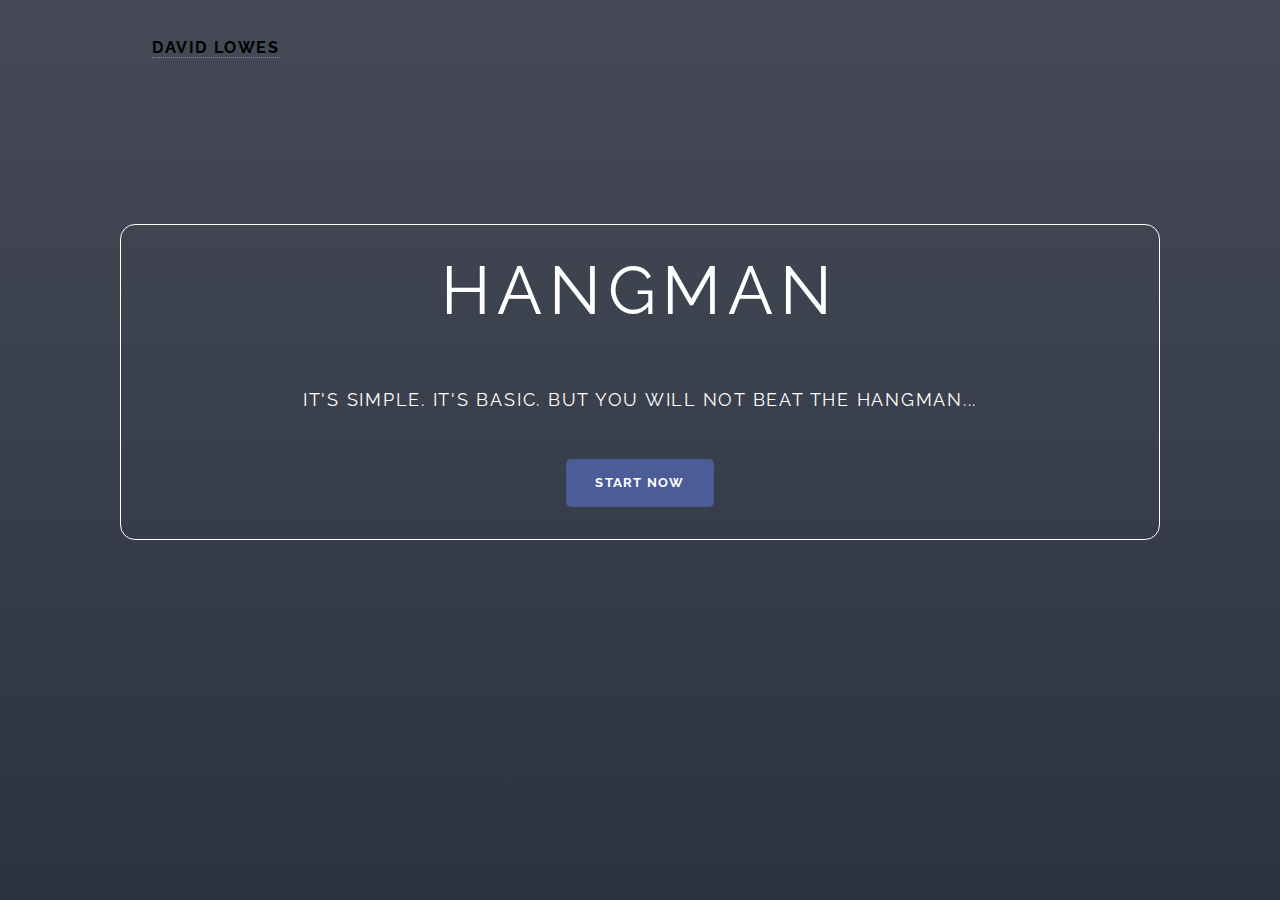
<file: index.html>
<!DOCTYPE html>
<html>
	<head>
		<title>Hangman by David Lowes</title>
		<meta charset="utf-8" />
		<meta name="viewport" content="width=device-width, initial-scale=1" />
    <link rel="stylesheet" type="text/css" href="styles.css" />
    <link href="https://afeld.github.io/emoji-css/emoji.css" rel="stylesheet">
    <script type="text/javascript" src="script.js"></script>
    <script>window.onload = draw;</script>
</head>

<body>

<!-- Header -->
    <header>
      <div id="name">
      <h1><a href="http://www.djlowes.com">David Lowes</a></h1>
    </div>
    </header>

<!-- Homepage -->
    <div id="homePage">
      <h2>HANGMAN</h2>
      <h3>It's simple. It's basic. But you will not beat the hangman...</h3>
        <br/>
        <br/>
      <div class="button special" onclick="startG()">Start Now</div>
    </div>

<!-- Category Page (page2) -->
    <div id="categoryPage">
        <h4>Choose a category:</h4>
            <div id="category">
                <div id="category1">
                    <div id="bookTitles" onclick="bookTitles()">Book Titles</div>
                    <div id="movies" onclick="movies()">Movie Sayings</div>

                </div>
                <div id="category2">
                    <div id="songs" onclick="hitSong()">Hit Songs</div>
                    <div id="famousQuote" onclick="famousQuote()">Famous Quotes</div>
                </div>
            </div>
    </div>

<!-- Play Page (page3) -->
    <div id="playPage">
        <p id="categoryName"></p><br /><br />
        <div id="wordWrap">
            <div id="underline1">
                <div id="letter1"></div>
            </div>
            <div id="underline2">
                <div id="letter2"></div>
            </div>
            <div id="underline3">
                <div id="letter3"></div>
            </div>
            <div id="underline4">
                <div id="letter4"></div>
            </div>
            <div id="underline5">
                <div id="letter5"></div>
            </div>
            <div id="underline6">
                <div id="letter6"></div>
            </div>
            <div id="underline7">
                <div id="letter7"></div>
            </div>
            <div id="underline8">
                <div id="letter8"></div>
            </div>
            <div id="underline9">
                <div id="letter9"></div>
            </div>
            <div id="underline10">
                <div id="letter10"></div>
            </div>
            <div id="underline11">
                <div id="letter11"></div>
            </div>
            <div id="underline12">
                <div id="letter12"></div>
            </div>
            <div id="underline13">
                <div id="letter13"></div>
            </div>
            <div id="underline14">
                <div id="letter14"></div>
            </div>
            <div id="underline15">
                <div id="letter15"></div>
            </div>
            <div id="underline16">
                <div id="letter16"></div>
            </div>
            <div id="underline17">
                <div id="letter17"></div>
            </div>
            <div id="underline18">
                <div id="letter18"></div>
            </div>
            <div id="underline19">
                <div id="letter19"></div>
            </div>
            <div id="underline20">
                <div id="letter20"></div>
            </div>
            <div id="underline21">
                <div id="letter21"></div>
            </div>
            <div id="underline22">
                <div id="letter22"></div>
            </div>
            <div id="underline23">
                <div id="letter23"></div>
            </div>
            <div id="underline24">
                <div id="letter24"></div>
            </div>
            <div id="underline25">
                <div id="letter25"></div>
            </div>
            <div id="underline26">
                <div id="letter26"></div>
            </div>
            <div id="underline27">
                <div id="letter27"></div>
            </div>
            <div id="underline28">
                <div id="letter28"></div>
            </div>
            <div id="underline29">
                <div id="letter29"></div>
            </div>
            <div id="underline30">
                <div id="letter30"></div>
            </div>
            <div id="underline31">
                <div id="letter31"></div>
            </div>
            <div id="underline32">
                <div id="letter32"></div>
            </div>
            <div id="underline33">
                <div id="letter33"></div>
            </div>
            <div id="underline34">
                <div id="letter34"></div>
            </div>
            <div id="underline35">
                <div id="letter35"></div>
            </div>
            <div id="underline36">
                <div id="letter36"></div>
            </div>
            <div id="underline37">
                <div id="letter37"></div>
            </div>
            <div id="underline38">
                <div id="letter38"></div>
            </div>
            <div id="underline39">
                <div id="letter39"></div>
            </div>
            <div id="underline40">
                <div id="letter40"></div>
            </div>
            <div id="underline41">
                <div id="letter41"></div>
            </div>
            <div id="underline42">
                <div id="letter42"></div>
            </div>
            <div id="underline43">
                <div id="letter43"></div>
            </div>
            <div id="underline44">
                <div id="letter44"></div>
            </div>
            <div id="underline45">
                <div id="letter45"></div>
            </div>
            <div id="underline46">
                <div id="letter46"></div>
            </div>
            <div id="underline47">
                <div id="letter47"></div>
            </div>
            <div id="underline48">
                <div id="letter48"></div>
            </div>
            <div id="underline49">
                <div id="letter49"></div>
            </div>
            <div id="underline50">
                <div id="letter50"></div>
            </div>
            <div id="underline51">
                <div id="letter51"></div>
            </div>
            <div id="underline52">
                <div id="letter52"></div>
            </div>
            <div id="underline53">
                <div id="letter53"></div>
            </div>
            <div id="underline54">
                <div id="letter54"></div>
            </div>
            <div id="underline55">
                <div id="letter55"></div>
            </div>
            <div id="underline56">
                <div id="letter56"></div>
            </div>
            <div id="underline57">
                <div id="letter57"></div>
            </div>
            <div id="underline58">
                <div id="letter58"></div>
            </div>
            <div id="underline59">
                <div id="letter59"></div>
            </div>
            <div id="underline60">
                <div id="letter60"></div>
            </div>
            <div id="underline61">
                <div id="letter61"></div>
            </div>
            <div id="underline62">
                <div id="letter62"></div>
            </div>
            <div id="underline63">
                <div id="letter63"></div>
            </div>
            <div id="underline64">
                <div id="letter64"></div>
            </div>
            <div id="underline65">
                <div id="letter65"></div>
            </div>
            <div id="underline66">
                <div id="letter66"></div>
            </div>
            <div id="underline67">
                <div id="letter67"></div>
            </div>
            <div id="underline68">
                <div id="letter68"></div>
            </div>
            <div id="underline69">
                <div id="letter69"></div>
            </div>
            <div id="underline70">
                <div id="letter70"></div>
            </div>
            <div id="underline71">
                <div id="letter71"></div>
            </div>
            <div id="underline72">
                <div id="letter72"></div>
            </div>
            <div id="underline73">
                <div id="letter73"></div>
            </div>
            <div id="underline74">
                <div id="letter74"></div>
            </div>
            <div id="underline75">
                <div id="letter75"></div>
            </div>
            <div id="underline76">
                <div id="letter76"></div>
            </div>
            <div id="underline77">
                <div id="letter77"></div>
            </div>
            <div id="underline78">
                <div id="letter78"></div>
            </div>
            <div id="underline79">
                <div id="letter79"></div>
            </div>
            <div id="underline80">
                <div id="letter80"></div>
            </div>
            <div id="underline81">
                <div id="letter81"></div>
            </div>
            <div id="underline82">
                <div id="letter82"></div>
            </div>
            <div id="underline83">
                <div id="letter83"></div>
            </div>
            <div id="underline84">
                <div id="letter84"></div>
            </div>
            <div id="underline85">
                <div id="letter85"></div>
            </div>
            <div id="underline86">
                <div id="letter86"></div>
            </div>
            <div id="underline87">
                <div id="letter87"></div>
            </div>
            <div id="underline88">
                <div id="letter88"></div>
            </div>
            <div id="underline89">
                <div id="letter89"></div>
            </div>
            <div id="underline90">
                <div id="letter90"></div>
            </div>
            <div id="underline91">
                <div id="letter91"></div>
            </div>
            <div id="underline92">
                <div id="letter92"></div>
            </div>
            <div id="underline93">
                <div id="letter93"></div>
            </div>
            <div id="underline94">
                <div id="letter94"></div>
            </div>
            <div id="underline95">
                <div id="letter95"></div>
            </div>
            <div id="underline96">
                <div id="letter96"></div>
            </div>
            <div id="underline97">
                <div id="letter97"></div>
            </div>
            <div id="underline98">
                <div id="letter98"></div>
            </div>
            <div id="underline99">
                <div id="letter99"></div>
            </div>
            <div id="underline100">
                <div id="letter100"></div>
            </div>
        </div>
        <canvas id="hangman" width="300px" height="300px"></canvas>
				<br />
				<div class ="guesses">Your incorrect guesses so far:  <span id="guessesIncorrect"></span></div>
				<div id="results"></div>
				  <div id="letterBank">
                <div id="a">A</div>
								<div id="b">B</div>
								<div id="c">C</div>
								<div id="d">D</div>
								<div id="e">E</div>
								<div id="f">F</div>
								<div id="g">G</div>
								<div id="h">H</div>
								<div id="i">I</div>
								<div id="j">J</div>
								<div id="k">K</div>
								<div id="l">L</div>
								<div id="m">M</div>
								<div id="n">N</div>
								<div id="o">O</div>
								<div id="p">P</div>
								<div id="q">Q</div>
								<div id="r">R</div>
								<div id="s">S</div>
								<div id="t">T</div>
								<div id="u">U</div>
								<div id="v">V</div>
								<div id="w">W</div>
								<div id="x">X</div>
								<div id="y">Y</div>
								<div id="z">Z</div>
        </div>
        <div id="home" onClick="window.location.reload()">Play Again</div>

    </div>

</body>
</html>
</file>
<file: styles.css>
@import url("https://fonts.googleapis.com/css?family=Raleway:200,700|Source+Sans+Pro:300,600,300italic,600italic");
@import url('https://fonts.googleapis.com/css?family=Indie+Flower');
@import url('https://fonts.googleapis.com/css?family=The+Girl+Next+Door');

/*
	Solid State by HTML5 UP
	html5up.net | @ajlkn
	Free for personal and commercial use under the CCA 3.0 license (html5up.net/license)
*/

/* Reset */

	html, body, div, span, applet, object, iframe, h1, h2, h3, h4, h5, h6, p, blockquote, pre, a, abbr, acronym, address, big, cite, code, del, dfn, em, img, ins, kbd, q, s, samp, small, strike, strong, sub, sup, tt, var, b, u, i, center, dl, dt, dd, ol, ul, li, fieldset, form, label, legend, table, caption, tbody, tfoot, thead, tr, th, td, article, aside, canvas, details, embed, figure, figcaption, footer, header, hgroup, menu, nav, output, ruby, section, summary, time, mark, audio, video {
		margin: 0;
		padding: 0;
		border: 0;
		font-size: 100%;
		font: inherit;
		vertical-align: baseline;
	}

	article, aside, details, figcaption, figure, footer, header, hgroup, menu, nav, section {
		display: block;
	}

	body {
		line-height: 1;
	}

	ol, ul {
		list-style: none;
	}

	blockquote, q {
		quotes: none;
	}

	blockquote:before, blockquote:after, q:before, q:after {
		content: '';
		content: none;
	}

	table {
		border-collapse: collapse;
		border-spacing: 0;
	}

	body {
		-webkit-text-size-adjust: none;
	}

/* Box Model */

	*, *:before, *:after {
		-moz-box-sizing: border-box;
		-webkit-box-sizing: border-box;
		box-sizing: border-box;
	}

/* Grid */

	.row {
		border-bottom: solid 1px transparent;
		-moz-box-sizing: border-box;
		-webkit-box-sizing: border-box;
		box-sizing: border-box;
	}

	.row > * {
		float: left;
		-moz-box-sizing: border-box;
		-webkit-box-sizing: border-box;
		box-sizing: border-box;
	}

	.row:after, .row:before {
		content: '';
		display: block;
		clear: both;
		height: 0;
	}

	.row.uniform > * > :first-child {
		margin-top: 0;
	}

	.row.uniform > * > :last-child {
		margin-bottom: 0;
	}

	.row.\30 \25 > * {
		padding: 0 0 0 0em;
	}

	.row.\30 \25 {
		margin: 0 0 -1px 0em;
	}

	.row.uniform.\30 \25 > * {
		padding: 0em 0 0 0em;
	}

	.row.uniform.\30 \25 {
		margin: 0em 0 -1px 0em;
	}

	.row > * {
		padding: 0 0 0 1.75em;
	}

	.row {
		margin: 0 0 -1px -1.75em;
	}

	.row.uniform > * {
		padding: 1.75em 0 0 1.75em;
	}

	.row.uniform {
		margin: -1.75em 0 -1px -1.75em;
	}

	.row.\32 00\25 > * {
		padding: 0 0 0 3.5em;
	}

	.row.\32 00\25 {
		margin: 0 0 -1px -3.5em;
	}

	.row.uniform.\32 00\25 > * {
		padding: 3.5em 0 0 3.5em;
	}

	.row.uniform.\32 00\25 {
		margin: -3.5em 0 -1px -3.5em;
	}

	.row.\31 50\25 > * {
		padding: 0 0 0 2.625em;
	}

	.row.\31 50\25 {
		margin: 0 0 -1px -2.625em;
	}

	.row.uniform.\31 50\25 > * {
		padding: 2.625em 0 0 2.625em;
	}

	.row.uniform.\31 50\25 {
		margin: -2.625em 0 -1px -2.625em;
	}

	.row.\35 0\25 > * {
		padding: 0 0 0 0.875em;
	}

	.row.\35 0\25 {
		margin: 0 0 -1px -0.875em;
	}

	.row.uniform.\35 0\25 > * {
		padding: 0.875em 0 0 0.875em;
	}

	.row.uniform.\35 0\25 {
		margin: -0.875em 0 -1px -0.875em;
	}

	.row.\32 5\25 > * {
		padding: 0 0 0 0.4375em;
	}

	.row.\32 5\25 {
		margin: 0 0 -1px -0.4375em;
	}

	.row.uniform.\32 5\25 > * {
		padding: 0.4375em 0 0 0.4375em;
	}

	.row.uniform.\32 5\25 {
		margin: -0.4375em 0 -1px -0.4375em;
	}

	.\31 2u, .\31 2u\24 {
		width: 100%;
		clear: none;
		margin-left: 0;
	}

	.\31 1u, .\31 1u\24 {
		width: 91.6666666667%;
		clear: none;
		margin-left: 0;
	}

	.\31 0u, .\31 0u\24 {
		width: 83.3333333333%;
		clear: none;
		margin-left: 0;
	}

	.\39 u, .\39 u\24 {
		width: 75%;
		clear: none;
		margin-left: 0;
	}

	.\38 u, .\38 u\24 {
		width: 66.6666666667%;
		clear: none;
		margin-left: 0;
	}

	.\37 u, .\37 u\24 {
		width: 58.3333333333%;
		clear: none;
		margin-left: 0;
	}

	.\36 u, .\36 u\24 {
		width: 50%;
		clear: none;
		margin-left: 0;
	}

	.\35 u, .\35 u\24 {
		width: 41.6666666667%;
		clear: none;
		margin-left: 0;
	}

	.\34 u, .\34 u\24 {
		width: 33.3333333333%;
		clear: none;
		margin-left: 0;
	}

	.\33 u, .\33 u\24 {
		width: 25%;
		clear: none;
		margin-left: 0;
	}

	.\32 u, .\32 u\24 {
		width: 16.6666666667%;
		clear: none;
		margin-left: 0;
	}

	.\31 u, .\31 u\24 {
		width: 8.3333333333%;
		clear: none;
		margin-left: 0;
	}

	.\31 2u\24 + *,
	.\31 1u\24 + *,
	.\31 0u\24 + *,
	.\39 u\24 + *,
	.\38 u\24 + *,
	.\37 u\24 + *,
	.\36 u\24 + *,
	.\35 u\24 + *,
	.\34 u\24 + *,
	.\33 u\24 + *,
	.\32 u\24 + *,
	.\31 u\24 + * {
		clear: left;
	}

	.\-11u {
		margin-left: 91.66667%;
	}

	.\-10u {
		margin-left: 83.33333%;
	}

	.\-9u {
		margin-left: 75%;
	}

	.\-8u {
		margin-left: 66.66667%;
	}

	.\-7u {
		margin-left: 58.33333%;
	}

	.\-6u {
		margin-left: 50%;
	}

	.\-5u {
		margin-left: 41.66667%;
	}

	.\-4u {
		margin-left: 33.33333%;
	}

	.\-3u {
		margin-left: 25%;
	}

	.\-2u {
		margin-left: 16.66667%;
	}

	.\-1u {
		margin-left: 8.33333%;
	}

	@media screen and (max-width: 1680px) {

		.row > * {
			padding: 0 0 0 1.75em;
		}

		.row {
			margin: 0 0 -1px -1.75em;
		}

		.row.uniform > * {
			padding: 1.75em 0 0 1.75em;
		}

		.row.uniform {
			margin: -1.75em 0 -1px -1.75em;
		}

		.row.\32 00\25 > * {
			padding: 0 0 0 3.5em;
		}

		.row.\32 00\25 {
			margin: 0 0 -1px -3.5em;
		}

		.row.uniform.\32 00\25 > * {
			padding: 3.5em 0 0 3.5em;
		}

		.row.uniform.\32 00\25 {
			margin: -3.5em 0 -1px -3.5em;
		}

		.row.\31 50\25 > * {
			padding: 0 0 0 2.625em;
		}

		.row.\31 50\25 {
			margin: 0 0 -1px -2.625em;
		}

		.row.uniform.\31 50\25 > * {
			padding: 2.625em 0 0 2.625em;
		}

		.row.uniform.\31 50\25 {
			margin: -2.625em 0 -1px -2.625em;
		}

		.row.\35 0\25 > * {
			padding: 0 0 0 0.875em;
		}

		.row.\35 0\25 {
			margin: 0 0 -1px -0.875em;
		}

		.row.uniform.\35 0\25 > * {
			padding: 0.875em 0 0 0.875em;
		}

		.row.uniform.\35 0\25 {
			margin: -0.875em 0 -1px -0.875em;
		}

		.row.\32 5\25 > * {
			padding: 0 0 0 0.4375em;
		}

		.row.\32 5\25 {
			margin: 0 0 -1px -0.4375em;
		}

		.row.uniform.\32 5\25 > * {
			padding: 0.4375em 0 0 0.4375em;
		}

		.row.uniform.\32 5\25 {
			margin: -0.4375em 0 -1px -0.4375em;
		}

		.\31 2u\28xlarge\29, .\31 2u\24\28xlarge\29 {
			width: 100%;
			clear: none;
			margin-left: 0;
		}

		.\31 1u\28xlarge\29, .\31 1u\24\28xlarge\29 {
			width: 91.6666666667%;
			clear: none;
			margin-left: 0;
		}

		.\31 0u\28xlarge\29, .\31 0u\24\28xlarge\29 {
			width: 83.3333333333%;
			clear: none;
			margin-left: 0;
		}

		.\39 u\28xlarge\29, .\39 u\24\28xlarge\29 {
			width: 75%;
			clear: none;
			margin-left: 0;
		}

		.\38 u\28xlarge\29, .\38 u\24\28xlarge\29 {
			width: 66.6666666667%;
			clear: none;
			margin-left: 0;
		}

		.\37 u\28xlarge\29, .\37 u\24\28xlarge\29 {
			width: 58.3333333333%;
			clear: none;
			margin-left: 0;
		}

		.\36 u\28xlarge\29, .\36 u\24\28xlarge\29 {
			width: 50%;
			clear: none;
			margin-left: 0;
		}

		.\35 u\28xlarge\29, .\35 u\24\28xlarge\29 {
			width: 41.6666666667%;
			clear: none;
			margin-left: 0;
		}

		.\34 u\28xlarge\29, .\34 u\24\28xlarge\29 {
			width: 33.3333333333%;
			clear: none;
			margin-left: 0;
		}

		.\33 u\28xlarge\29, .\33 u\24\28xlarge\29 {
			width: 25%;
			clear: none;
			margin-left: 0;
		}

		.\32 u\28xlarge\29, .\32 u\24\28xlarge\29 {
			width: 16.6666666667%;
			clear: none;
			margin-left: 0;
		}

		.\31 u\28xlarge\29, .\31 u\24\28xlarge\29 {
			width: 8.3333333333%;
			clear: none;
			margin-left: 0;
		}

		.\31 2u\24\28xlarge\29 + *,
		.\31 1u\24\28xlarge\29 + *,
		.\31 0u\24\28xlarge\29 + *,
		.\39 u\24\28xlarge\29 + *,
		.\38 u\24\28xlarge\29 + *,
		.\37 u\24\28xlarge\29 + *,
		.\36 u\24\28xlarge\29 + *,
		.\35 u\24\28xlarge\29 + *,
		.\34 u\24\28xlarge\29 + *,
		.\33 u\24\28xlarge\29 + *,
		.\32 u\24\28xlarge\29 + *,
		.\31 u\24\28xlarge\29 + * {
			clear: left;
		}

		.\-11u\28xlarge\29 {
			margin-left: 91.66667%;
		}

		.\-10u\28xlarge\29 {
			margin-left: 83.33333%;
		}

		.\-9u\28xlarge\29 {
			margin-left: 75%;
		}

		.\-8u\28xlarge\29 {
			margin-left: 66.66667%;
		}

		.\-7u\28xlarge\29 {
			margin-left: 58.33333%;
		}

		.\-6u\28xlarge\29 {
			margin-left: 50%;
		}

		.\-5u\28xlarge\29 {
			margin-left: 41.66667%;
		}

		.\-4u\28xlarge\29 {
			margin-left: 33.33333%;
		}

		.\-3u\28xlarge\29 {
			margin-left: 25%;
		}

		.\-2u\28xlarge\29 {
			margin-left: 16.66667%;
		}

		.\-1u\28xlarge\29 {
			margin-left: 8.33333%;
		}

	}

	@media screen and (max-width: 1280px) {

		.row > * {
			padding: 0 0 0 1.75em;
		}

		.row {
			margin: 0 0 -1px -1.75em;
		}

		.row.uniform > * {
			padding: 1.75em 0 0 1.75em;
		}

		.row.uniform {
			margin: -1.75em 0 -1px -1.75em;
		}

		.row.\32 00\25 > * {
			padding: 0 0 0 3.5em;
		}

		.row.\32 00\25 {
			margin: 0 0 -1px -3.5em;
		}

		.row.uniform.\32 00\25 > * {
			padding: 3.5em 0 0 3.5em;
		}

		.row.uniform.\32 00\25 {
			margin: -3.5em 0 -1px -3.5em;
		}

		.row.\31 50\25 > * {
			padding: 0 0 0 2.625em;
		}

		.row.\31 50\25 {
			margin: 0 0 -1px -2.625em;
		}

		.row.uniform.\31 50\25 > * {
			padding: 2.625em 0 0 2.625em;
		}

		.row.uniform.\31 50\25 {
			margin: -2.625em 0 -1px -2.625em;
		}

		.row.\35 0\25 > * {
			padding: 0 0 0 0.875em;
		}

		.row.\35 0\25 {
			margin: 0 0 -1px -0.875em;
		}

		.row.uniform.\35 0\25 > * {
			padding: 0.875em 0 0 0.875em;
		}

		.row.uniform.\35 0\25 {
			margin: -0.875em 0 -1px -0.875em;
		}

		.row.\32 5\25 > * {
			padding: 0 0 0 0.4375em;
		}

		.row.\32 5\25 {
			margin: 0 0 -1px -0.4375em;
		}

		.row.uniform.\32 5\25 > * {
			padding: 0.4375em 0 0 0.4375em;
		}

		.row.uniform.\32 5\25 {
			margin: -0.4375em 0 -1px -0.4375em;
		}

		.\31 2u\28large\29, .\31 2u\24\28large\29 {
			width: 100%;
			clear: none;
			margin-left: 0;
		}

		.\31 1u\28large\29, .\31 1u\24\28large\29 {
			width: 91.6666666667%;
			clear: none;
			margin-left: 0;
		}

		.\31 0u\28large\29, .\31 0u\24\28large\29 {
			width: 83.3333333333%;
			clear: none;
			margin-left: 0;
		}

		.\39 u\28large\29, .\39 u\24\28large\29 {
			width: 75%;
			clear: none;
			margin-left: 0;
		}

		.\38 u\28large\29, .\38 u\24\28large\29 {
			width: 66.6666666667%;
			clear: none;
			margin-left: 0;
		}

		.\37 u\28large\29, .\37 u\24\28large\29 {
			width: 58.3333333333%;
			clear: none;
			margin-left: 0;
		}

		.\36 u\28large\29, .\36 u\24\28large\29 {
			width: 50%;
			clear: none;
			margin-left: 0;
		}

		.\35 u\28large\29, .\35 u\24\28large\29 {
			width: 41.6666666667%;
			clear: none;
			margin-left: 0;
		}

		.\34 u\28large\29, .\34 u\24\28large\29 {
			width: 33.3333333333%;
			clear: none;
			margin-left: 0;
		}

		.\33 u\28large\29, .\33 u\24\28large\29 {
			width: 25%;
			clear: none;
			margin-left: 0;
		}

		.\32 u\28large\29, .\32 u\24\28large\29 {
			width: 16.6666666667%;
			clear: none;
			margin-left: 0;
		}

		.\31 u\28large\29, .\31 u\24\28large\29 {
			width: 8.3333333333%;
			clear: none;
			margin-left: 0;
		}

		.\31 2u\24\28large\29 + *,
		.\31 1u\24\28large\29 + *,
		.\31 0u\24\28large\29 + *,
		.\39 u\24\28large\29 + *,
		.\38 u\24\28large\29 + *,
		.\37 u\24\28large\29 + *,
		.\36 u\24\28large\29 + *,
		.\35 u\24\28large\29 + *,
		.\34 u\24\28large\29 + *,
		.\33 u\24\28large\29 + *,
		.\32 u\24\28large\29 + *,
		.\31 u\24\28large\29 + * {
			clear: left;
		}

		.\-11u\28large\29 {
			margin-left: 91.66667%;
		}

		.\-10u\28large\29 {
			margin-left: 83.33333%;
		}

		.\-9u\28large\29 {
			margin-left: 75%;
		}

		.\-8u\28large\29 {
			margin-left: 66.66667%;
		}

		.\-7u\28large\29 {
			margin-left: 58.33333%;
		}

		.\-6u\28large\29 {
			margin-left: 50%;
		}

		.\-5u\28large\29 {
			margin-left: 41.66667%;
		}

		.\-4u\28large\29 {
			margin-left: 33.33333%;
		}

		.\-3u\28large\29 {
			margin-left: 25%;
		}

		.\-2u\28large\29 {
			margin-left: 16.66667%;
		}

		.\-1u\28large\29 {
			margin-left: 8.33333%;
		}

	}

	@media screen and (max-width: 980px) {

		.row > * {
			padding: 0 0 0 1.75em;
		}

		.row {
			margin: 0 0 -1px -1.75em;
		}

		.row.uniform > * {
			padding: 1.75em 0 0 1.75em;
		}

		.row.uniform {
			margin: -1.75em 0 -1px -1.75em;
		}

		.row.\32 00\25 > * {
			padding: 0 0 0 3.5em;
		}

		.row.\32 00\25 {
			margin: 0 0 -1px -3.5em;
		}

		.row.uniform.\32 00\25 > * {
			padding: 3.5em 0 0 3.5em;
		}

		.row.uniform.\32 00\25 {
			margin: -3.5em 0 -1px -3.5em;
		}

		.row.\31 50\25 > * {
			padding: 0 0 0 2.625em;
		}

		.row.\31 50\25 {
			margin: 0 0 -1px -2.625em;
		}

		.row.uniform.\31 50\25 > * {
			padding: 2.625em 0 0 2.625em;
		}

		.row.uniform.\31 50\25 {
			margin: -2.625em 0 -1px -2.625em;
		}

		.row.\35 0\25 > * {
			padding: 0 0 0 0.875em;
		}

		.row.\35 0\25 {
			margin: 0 0 -1px -0.875em;
		}

		.row.uniform.\35 0\25 > * {
			padding: 0.875em 0 0 0.875em;
		}

		.row.uniform.\35 0\25 {
			margin: -0.875em 0 -1px -0.875em;
		}

		.row.\32 5\25 > * {
			padding: 0 0 0 0.4375em;
		}

		.row.\32 5\25 {
			margin: 0 0 -1px -0.4375em;
		}

		.row.uniform.\32 5\25 > * {
			padding: 0.4375em 0 0 0.4375em;
		}

		.row.uniform.\32 5\25 {
			margin: -0.4375em 0 -1px -0.4375em;
		}

		.\31 2u\28medium\29, .\31 2u\24\28medium\29 {
			width: 100%;
			clear: none;
			margin-left: 0;
		}

		.\31 1u\28medium\29, .\31 1u\24\28medium\29 {
			width: 91.6666666667%;
			clear: none;
			margin-left: 0;
		}

		.\31 0u\28medium\29, .\31 0u\24\28medium\29 {
			width: 83.3333333333%;
			clear: none;
			margin-left: 0;
		}

		.\39 u\28medium\29, .\39 u\24\28medium\29 {
			width: 75%;
			clear: none;
			margin-left: 0;
		}

		.\38 u\28medium\29, .\38 u\24\28medium\29 {
			width: 66.6666666667%;
			clear: none;
			margin-left: 0;
		}

		.\37 u\28medium\29, .\37 u\24\28medium\29 {
			width: 58.3333333333%;
			clear: none;
			margin-left: 0;
		}

		.\36 u\28medium\29, .\36 u\24\28medium\29 {
			width: 50%;
			clear: none;
			margin-left: 0;
		}

		.\35 u\28medium\29, .\35 u\24\28medium\29 {
			width: 41.6666666667%;
			clear: none;
			margin-left: 0;
		}

		.\34 u\28medium\29, .\34 u\24\28medium\29 {
			width: 33.3333333333%;
			clear: none;
			margin-left: 0;
		}

		.\33 u\28medium\29, .\33 u\24\28medium\29 {
			width: 25%;
			clear: none;
			margin-left: 0;
		}

		.\32 u\28medium\29, .\32 u\24\28medium\29 {
			width: 16.6666666667%;
			clear: none;
			margin-left: 0;
		}

		.\31 u\28medium\29, .\31 u\24\28medium\29 {
			width: 8.3333333333%;
			clear: none;
			margin-left: 0;
		}

		.\31 2u\24\28medium\29 + *,
		.\31 1u\24\28medium\29 + *,
		.\31 0u\24\28medium\29 + *,
		.\39 u\24\28medium\29 + *,
		.\38 u\24\28medium\29 + *,
		.\37 u\24\28medium\29 + *,
		.\36 u\24\28medium\29 + *,
		.\35 u\24\28medium\29 + *,
		.\34 u\24\28medium\29 + *,
		.\33 u\24\28medium\29 + *,
		.\32 u\24\28medium\29 + *,
		.\31 u\24\28medium\29 + * {
			clear: left;
		}

		.\-11u\28medium\29 {
			margin-left: 91.66667%;
		}

		.\-10u\28medium\29 {
			margin-left: 83.33333%;
		}

		.\-9u\28medium\29 {
			margin-left: 75%;
		}

		.\-8u\28medium\29 {
			margin-left: 66.66667%;
		}

		.\-7u\28medium\29 {
			margin-left: 58.33333%;
		}

		.\-6u\28medium\29 {
			margin-left: 50%;
		}

		.\-5u\28medium\29 {
			margin-left: 41.66667%;
		}

		.\-4u\28medium\29 {
			margin-left: 33.33333%;
		}

		.\-3u\28medium\29 {
			margin-left: 25%;
		}

		.\-2u\28medium\29 {
			margin-left: 16.66667%;
		}

		.\-1u\28medium\29 {
			margin-left: 8.33333%;
		}

	}

	@media screen and (max-width: 736px) {

		.row > * {
			padding: 0 0 0 1.25em;
		}

		.row {
			margin: 0 0 -1px -1.25em;
		}

		.row.uniform > * {
			padding: 1.25em 0 0 1.25em;
		}

		.row.uniform {
			margin: -1.25em 0 -1px -1.25em;
		}

		.row.\32 00\25 > * {
			padding: 0 0 0 2.5em;
		}

		.row.\32 00\25 {
			margin: 0 0 -1px -2.5em;
		}

		.row.uniform.\32 00\25 > * {
			padding: 2.5em 0 0 2.5em;
		}

		.row.uniform.\32 00\25 {
			margin: -2.5em 0 -1px -2.5em;
		}

		.row.\31 50\25 > * {
			padding: 0 0 0 1.875em;
		}

		.row.\31 50\25 {
			margin: 0 0 -1px -1.875em;
		}

		.row.uniform.\31 50\25 > * {
			padding: 1.875em 0 0 1.875em;
		}

		.row.uniform.\31 50\25 {
			margin: -1.875em 0 -1px -1.875em;
		}

		.row.\35 0\25 > * {
			padding: 0 0 0 0.625em;
		}

		.row.\35 0\25 {
			margin: 0 0 -1px -0.625em;
		}

		.row.uniform.\35 0\25 > * {
			padding: 0.625em 0 0 0.625em;
		}

		.row.uniform.\35 0\25 {
			margin: -0.625em 0 -1px -0.625em;
		}

		.row.\32 5\25 > * {
			padding: 0 0 0 0.3125em;
		}

		.row.\32 5\25 {
			margin: 0 0 -1px -0.3125em;
		}

		.row.uniform.\32 5\25 > * {
			padding: 0.3125em 0 0 0.3125em;
		}

		.row.uniform.\32 5\25 {
			margin: -0.3125em 0 -1px -0.3125em;
		}

		.\31 2u\28small\29, .\31 2u\24\28small\29 {
			width: 100%;
			clear: none;
			margin-left: 0;
		}

		.\31 1u\28small\29, .\31 1u\24\28small\29 {
			width: 91.6666666667%;
			clear: none;
			margin-left: 0;
		}

		.\31 0u\28small\29, .\31 0u\24\28small\29 {
			width: 83.3333333333%;
			clear: none;
			margin-left: 0;
		}

		.\39 u\28small\29, .\39 u\24\28small\29 {
			width: 75%;
			clear: none;
			margin-left: 0;
		}

		.\38 u\28small\29, .\38 u\24\28small\29 {
			width: 66.6666666667%;
			clear: none;
			margin-left: 0;
		}

		.\37 u\28small\29, .\37 u\24\28small\29 {
			width: 58.3333333333%;
			clear: none;
			margin-left: 0;
		}

		.\36 u\28small\29, .\36 u\24\28small\29 {
			width: 50%;
			clear: none;
			margin-left: 0;
		}

		.\35 u\28small\29, .\35 u\24\28small\29 {
			width: 41.6666666667%;
			clear: none;
			margin-left: 0;
		}

		.\34 u\28small\29, .\34 u\24\28small\29 {
			width: 33.3333333333%;
			clear: none;
			margin-left: 0;
		}

		.\33 u\28small\29, .\33 u\24\28small\29 {
			width: 25%;
			clear: none;
			margin-left: 0;
		}

		.\32 u\28small\29, .\32 u\24\28small\29 {
			width: 16.6666666667%;
			clear: none;
			margin-left: 0;
		}

		.\31 u\28small\29, .\31 u\24\28small\29 {
			width: 8.3333333333%;
			clear: none;
			margin-left: 0;
		}

		.\31 2u\24\28small\29 + *,
		.\31 1u\24\28small\29 + *,
		.\31 0u\24\28small\29 + *,
		.\39 u\24\28small\29 + *,
		.\38 u\24\28small\29 + *,
		.\37 u\24\28small\29 + *,
		.\36 u\24\28small\29 + *,
		.\35 u\24\28small\29 + *,
		.\34 u\24\28small\29 + *,
		.\33 u\24\28small\29 + *,
		.\32 u\24\28small\29 + *,
		.\31 u\24\28small\29 + * {
			clear: left;
		}

		.\-11u\28small\29 {
			margin-left: 91.66667%;
		}

		.\-10u\28small\29 {
			margin-left: 83.33333%;
		}

		.\-9u\28small\29 {
			margin-left: 75%;
		}

		.\-8u\28small\29 {
			margin-left: 66.66667%;
		}

		.\-7u\28small\29 {
			margin-left: 58.33333%;
		}

		.\-6u\28small\29 {
			margin-left: 50%;
		}

		.\-5u\28small\29 {
			margin-left: 41.66667%;
		}

		.\-4u\28small\29 {
			margin-left: 33.33333%;
		}

		.\-3u\28small\29 {
			margin-left: 25%;
		}

		.\-2u\28small\29 {
			margin-left: 16.66667%;
		}

		.\-1u\28small\29 {
			margin-left: 8.33333%;
		}

	}

	@media screen and (max-width: 640px) {

		.row > * {
			padding: 0 0 0 1.25em;
		}

		.row {
			margin: 0 0 -1px -1.25em;
		}

		.row.uniform > * {
			padding: 1.25em 0 0 1.25em;
		}

		.row.uniform {
			margin: -1.25em 0 -1px -1.25em;
		}

		.row.\32 00\25 > * {
			padding: 0 0 0 2.5em;
		}

		.row.\32 00\25 {
			margin: 0 0 -1px -2.5em;
		}

		.row.uniform.\32 00\25 > * {
			padding: 2.5em 0 0 2.5em;
		}

		.row.uniform.\32 00\25 {
			margin: -2.5em 0 -1px -2.5em;
		}

		.row.\31 50\25 > * {
			padding: 0 0 0 1.875em;
		}

		.row.\31 50\25 {
			margin: 0 0 -1px -1.875em;
		}

		.row.uniform.\31 50\25 > * {
			padding: 1.875em 0 0 1.875em;
		}

		.row.uniform.\31 50\25 {
			margin: -1.875em 0 -1px -1.875em;
		}

		.row.\35 0\25 > * {
			padding: 0 0 0 0.625em;
		}

		.row.\35 0\25 {
			margin: 0 0 -1px -0.625em;
		}

		.row.uniform.\35 0\25 > * {
			padding: 0.625em 0 0 0.625em;
		}

		.row.uniform.\35 0\25 {
			margin: -0.625em 0 -1px -0.625em;
		}

		.row.\32 5\25 > * {
			padding: 0 0 0 0.3125em;
		}

		.row.\32 5\25 {
			margin: 0 0 -1px -0.3125em;
		}

		.row.uniform.\32 5\25 > * {
			padding: 0.3125em 0 0 0.3125em;
		}

		.row.uniform.\32 5\25 {
			margin: -0.3125em 0 -1px -0.3125em;
		}

		.\31 2u\28xsmall\29, .\31 2u\24\28xsmall\29 {
			width: 100%;
			clear: none;
			margin-left: 0;
		}

		.\31 1u\28xsmall\29, .\31 1u\24\28xsmall\29 {
			width: 91.6666666667%;
			clear: none;
			margin-left: 0;
		}

		.\31 0u\28xsmall\29, .\31 0u\24\28xsmall\29 {
			width: 83.3333333333%;
			clear: none;
			margin-left: 0;
		}

		.\39 u\28xsmall\29, .\39 u\24\28xsmall\29 {
			width: 75%;
			clear: none;
			margin-left: 0;
		}

		.\38 u\28xsmall\29, .\38 u\24\28xsmall\29 {
			width: 66.6666666667%;
			clear: none;
			margin-left: 0;
		}

		.\37 u\28xsmall\29, .\37 u\24\28xsmall\29 {
			width: 58.3333333333%;
			clear: none;
			margin-left: 0;
		}

		.\36 u\28xsmall\29, .\36 u\24\28xsmall\29 {
			width: 50%;
			clear: none;
			margin-left: 0;
		}

		.\35 u\28xsmall\29, .\35 u\24\28xsmall\29 {
			width: 41.6666666667%;
			clear: none;
			margin-left: 0;
		}

		.\34 u\28xsmall\29, .\34 u\24\28xsmall\29 {
			width: 33.3333333333%;
			clear: none;
			margin-left: 0;
		}

		.\33 u\28xsmall\29, .\33 u\24\28xsmall\29 {
			width: 25%;
			clear: none;
			margin-left: 0;
		}

		.\32 u\28xsmall\29, .\32 u\24\28xsmall\29 {
			width: 16.6666666667%;
			clear: none;
			margin-left: 0;
		}

		.\31 u\28xsmall\29, .\31 u\24\28xsmall\29 {
			width: 8.3333333333%;
			clear: none;
			margin-left: 0;
		}

		.\31 2u\24\28xsmall\29 + *,
		.\31 1u\24\28xsmall\29 + *,
		.\31 0u\24\28xsmall\29 + *,
		.\39 u\24\28xsmall\29 + *,
		.\38 u\24\28xsmall\29 + *,
		.\37 u\24\28xsmall\29 + *,
		.\36 u\24\28xsmall\29 + *,
		.\35 u\24\28xsmall\29 + *,
		.\34 u\24\28xsmall\29 + *,
		.\33 u\24\28xsmall\29 + *,
		.\32 u\24\28xsmall\29 + *,
		.\31 u\24\28xsmall\29 + * {
			clear: left;
		}

		.\-11u\28xsmall\29 {
			margin-left: 91.66667%;
		}

		.\-10u\28xsmall\29 {
			margin-left: 83.33333%;
		}

		.\-9u\28xsmall\29 {
			margin-left: 75%;
		}

		.\-8u\28xsmall\29 {
			margin-left: 66.66667%;
		}

		.\-7u\28xsmall\29 {
			margin-left: 58.33333%;
		}

		.\-6u\28xsmall\29 {
			margin-left: 50%;
		}

		.\-5u\28xsmall\29 {
			margin-left: 41.66667%;
		}

		.\-4u\28xsmall\29 {
			margin-left: 33.33333%;
		}

		.\-3u\28xsmall\29 {
			margin-left: 25%;
		}

		.\-2u\28xsmall\29 {
			margin-left: 16.66667%;
		}

		.\-1u\28xsmall\29 {
			margin-left: 8.33333%;
		}

	}

	@media screen and (max-width: 360px) {

		.row > * {
			padding: 0 0 0 1.25em;
		}

		.row {
			margin: 0 0 -1px -1.25em;
		}

		.row.uniform > * {
			padding: 1.25em 0 0 1.25em;
		}

		.row.uniform {
			margin: -1.25em 0 -1px -1.25em;
		}

		.row.\32 00\25 > * {
			padding: 0 0 0 2.5em;
		}

		.row.\32 00\25 {
			margin: 0 0 -1px -2.5em;
		}

		.row.uniform.\32 00\25 > * {
			padding: 2.5em 0 0 2.5em;
		}

		.row.uniform.\32 00\25 {
			margin: -2.5em 0 -1px -2.5em;
		}

		.row.\31 50\25 > * {
			padding: 0 0 0 1.875em;
		}

		.row.\31 50\25 {
			margin: 0 0 -1px -1.875em;
		}

		.row.uniform.\31 50\25 > * {
			padding: 1.875em 0 0 1.875em;
		}

		.row.uniform.\31 50\25 {
			margin: -1.875em 0 -1px -1.875em;
		}

		.row.\35 0\25 > * {
			padding: 0 0 0 0.625em;
		}

		.row.\35 0\25 {
			margin: 0 0 -1px -0.625em;
		}

		.row.uniform.\35 0\25 > * {
			padding: 0.625em 0 0 0.625em;
		}

		.row.uniform.\35 0\25 {
			margin: -0.625em 0 -1px -0.625em;
		}

		.row.\32 5\25 > * {
			padding: 0 0 0 0.3125em;
		}

		.row.\32 5\25 {
			margin: 0 0 -1px -0.3125em;
		}

		.row.uniform.\32 5\25 > * {
			padding: 0.3125em 0 0 0.3125em;
		}

		.row.uniform.\32 5\25 {
			margin: -0.3125em 0 -1px -0.3125em;
		}

		.\31 2u\28xxsmall\29, .\31 2u\24\28xxsmall\29 {
			width: 100%;
			clear: none;
			margin-left: 0;
		}

		.\31 1u\28xxsmall\29, .\31 1u\24\28xxsmall\29 {
			width: 91.6666666667%;
			clear: none;
			margin-left: 0;
		}

		.\31 0u\28xxsmall\29, .\31 0u\24\28xxsmall\29 {
			width: 83.3333333333%;
			clear: none;
			margin-left: 0;
		}

		.\39 u\28xxsmall\29, .\39 u\24\28xxsmall\29 {
			width: 75%;
			clear: none;
			margin-left: 0;
		}

		.\38 u\28xxsmall\29, .\38 u\24\28xxsmall\29 {
			width: 66.6666666667%;
			clear: none;
			margin-left: 0;
		}

		.\37 u\28xxsmall\29, .\37 u\24\28xxsmall\29 {
			width: 58.3333333333%;
			clear: none;
			margin-left: 0;
		}

		.\36 u\28xxsmall\29, .\36 u\24\28xxsmall\29 {
			width: 50%;
			clear: none;
			margin-left: 0;
		}

		.\35 u\28xxsmall\29, .\35 u\24\28xxsmall\29 {
			width: 41.6666666667%;
			clear: none;
			margin-left: 0;
		}

		.\34 u\28xxsmall\29, .\34 u\24\28xxsmall\29 {
			width: 33.3333333333%;
			clear: none;
			margin-left: 0;
		}

		.\33 u\28xxsmall\29, .\33 u\24\28xxsmall\29 {
			width: 25%;
			clear: none;
			margin-left: 0;
		}

		.\32 u\28xxsmall\29, .\32 u\24\28xxsmall\29 {
			width: 16.6666666667%;
			clear: none;
			margin-left: 0;
		}

		.\31 u\28xxsmall\29, .\31 u\24\28xxsmall\29 {
			width: 8.3333333333%;
			clear: none;
			margin-left: 0;
		}

		.\31 2u\24\28xxsmall\29 + *,
		.\31 1u\24\28xxsmall\29 + *,
		.\31 0u\24\28xxsmall\29 + *,
		.\39 u\24\28xxsmall\29 + *,
		.\38 u\24\28xxsmall\29 + *,
		.\37 u\24\28xxsmall\29 + *,
		.\36 u\24\28xxsmall\29 + *,
		.\35 u\24\28xxsmall\29 + *,
		.\34 u\24\28xxsmall\29 + *,
		.\33 u\24\28xxsmall\29 + *,
		.\32 u\24\28xxsmall\29 + *,
		.\31 u\24\28xxsmall\29 + * {
			clear: left;
		}

		.\-11u\28xxsmall\29 {
			margin-left: 91.66667%;
		}

		.\-10u\28xxsmall\29 {
			margin-left: 83.33333%;
		}

		.\-9u\28xxsmall\29 {
			margin-left: 75%;
		}

		.\-8u\28xxsmall\29 {
			margin-left: 66.66667%;
		}

		.\-7u\28xxsmall\29 {
			margin-left: 58.33333%;
		}

		.\-6u\28xxsmall\29 {
			margin-left: 50%;
		}

		.\-5u\28xxsmall\29 {
			margin-left: 41.66667%;
		}

		.\-4u\28xxsmall\29 {
			margin-left: 33.33333%;
		}

		.\-3u\28xxsmall\29 {
			margin-left: 25%;
		}

		.\-2u\28xxsmall\29 {
			margin-left: 16.66667%;
		}

		.\-1u\28xxsmall\29 {
			margin-left: 8.33333%;
		}

	}




  /* Basic */

  	@-ms-viewport {
  		width: device-width;
  	}

  	body {
  		-ms-overflow-style: scrollbar;
  	}

  	@media screen and (max-width: 640px) {

  		html, body {
  			min-width: 320px;
  		}

  	}




html {
    -webkit-text-size-adjust: 100%;
    -ms-text-size-adjust: 100%;
    height: 100%;
    margin: 0;
    font-family: Raleway, Helvetica, sans-serif;

}

body {
    background-color: #2e3141;
    background: -webkit-linear-gradient(to top, #2c3340, #454a56);
    background: -o-linear-gradient(to top, #2c3340, #454a56);
    background: -moz-linear-gradient(to top, #2c3340, #454a56);
    background: linear-gradient(to top, #2c3340, #454a56);
}

body.is-loading *, body.is-loading *:before, body.is-loading *:after {
  -moz-animation: none !important;
  -webkit-animation: none !important;
  -ms-animation: none !important;
  animation: none !important;
  -moz-transition: none !important;
  -webkit-transition: none !important;
  -ms-transition: none !important;
  transition: none !important;
}








a {
  -moz-transition: color 0.2s ease-in-out, border-bottom-color 0.2s ease-in-out;
  -webkit-transition: color 0.2s ease-in-out, border-bottom-color 0.2s ease-in-out;
  -ms-transition: color 0.2s ease-in-out, border-bottom-color 0.2s ease-in-out;
  transition: color 0.2s ease-in-out, border-bottom-color 0.2s ease-in-out;
  border-bottom: dotted 1px rgba(255, 255, 255, 0.35);
  color: #ffffff;
  text-decoration: none;
}

  a:hover {
    border-bottom-color: transparent;
    color: #ffffff !important;
  }

  a.special:not(.button) {
    text-decoration: none;
    border-bottom: 0;
    display: block;
    font-family: Raleway, Helvetica, sans-serif;
    font-size: 0.8em;
    font-weight: 700;
    letter-spacing: 0.1em;
    margin: 0 0 2em 0;
    text-transform: uppercase;
  }

    a.special:not(.button):before {
      -moz-osx-font-smoothing: grayscale;
      -webkit-font-smoothing: antialiased;
      font-family: FontAwesome;
      font-style: normal;
      font-weight: normal;
      text-transform: none !important;
    }

    a.special:not(.button):before {
      -moz-transition: background-color 0.2s ease-in-out;
      -webkit-transition: background-color 0.2s ease-in-out;
      -ms-transition: background-color 0.2s ease-in-out;
      transition: background-color 0.2s ease-in-out;
      border-radius: 100%;
      border: solid 2px rgba(255, 255, 255, 0.125);
      content: '\f105';
      display: inline-block;
      font-size: 1.25em;
      height: 2em;
      line-height: 1.65em;
      margin-right: 0.85em;
      text-align: center;
      text-indent: 0.15em;
      vertical-align: middle;
      width: 2em;
    }

    a.special:not(.button):hover:before {
      background-color: rgba(255, 255, 255, 0.025);
    }

    a.special:not(.button):active:before {
      background-color: rgba(255, 255, 255, 0.075);
    }




strong, b {
    color: #ffffff;
    font-weight: 600;
    	}

  em, i {
    font-style: italic;
    	}

  p {
    margin: 0 0 2em 0;
    	}

  h1, h2, h3, h4, h5, h6 {

    margin: 0 0 1em 0;

    	}

  h1 a, h2 a, h3 a, h4 a, h5 a, h6 a {
    color: inherit;
    text-decoration: none;
    		}

  h1 span, h2 span, h3 span, h4 span, h5 span, h6 span {
    font-weight: 200;
    		}

  h1.major, h2.major, h3.major, h4.major, h5.major, h6.major {
    padding-bottom: 1em;
    border-bottom: solid 2px rgba(255, 255, 255, 0.125);
    		}


  h2 {
    font-size: 4.2em;
    color: #ffffff;
    font-family: Raleway, Helvetica, sans-serif;
    text-transform: uppercase;
    letter-spacing: 0.1em;
    	}

  h3 {
    		font-size: 1.1em;
        color: #ffffff;
        font-family: Raleway, Helvetica, sans-serif;
        text-transform: uppercase;
        letter-spacing: 0.1em;
    	}

  h4 {
		font-size: 1.9em;
		color: #ffffff;
		font-family: Raleway, Helvetica, sans-serif;
		font-weight: 600;
		text-transform: uppercase;

    	}

  h5 {
    font-size: 0.7em;
    	}

  h6 {
    font-size: 0.7em;
    	}

  @media screen and (max-width: 736px) {

    h2 {
    	font-size: 1em;
    		}

    h3 {
    	font-size: 0.8em;
    		}

    	}


      /* Button */

      	input[type="submit"],
      	input[type="reset"],
      	input[type="button"],
      	button,
      	.button {
      		-moz-appearance: none;
      		-webkit-appearance: none;
      		-ms-appearance: none;
      		appearance: none;
      		-moz-transition: background-color 0.2s ease-in-out;
      		-webkit-transition: background-color 0.2s ease-in-out;
      		-ms-transition: background-color 0.2s ease-in-out;
      		transition: background-color 0.2s ease-in-out;
      		background-color: transparent;
      		border-radius: 5px;
      		border: 0;
      		box-shadow: inset 0 0 0 2px rgba(255, 255, 255, 0.125);
      		color: #ffffff !important;
      		cursor: pointer;
      		display: inline-block;
      		font-family: Raleway, Helvetica, sans-serif;
      		font-size: 0.8em;
      		font-weight: 700;
      		height: 3.75em;
      		letter-spacing: 0.1em;
      		line-height: 3.75em;
      		padding: 0 2.25em;
      		text-align: center;
      		text-decoration: none;
      		text-transform: uppercase;
      		white-space: nowrap;
      	}

      		input[type="submit"]:hover,
      		input[type="reset"]:hover,
      		input[type="button"]:hover,
      		button:hover,
      		.button:hover {
      			background-color: rgba(255, 255, 255, 0.025);
      		}

      		input[type="submit"]:active,
      		input[type="reset"]:active,
      		input[type="button"]:active,
      		button:active,
      		.button:active {
      			background-color: rgba(255, 255, 255, 0.075);
      		}

      		input[type="submit"].icon:before,
      		input[type="reset"].icon:before,
      		input[type="button"].icon:before,
      		button.icon:before,
      		.button.icon:before {
      			margin-right: 0.5em;
      			color: rgba(255, 255, 255, 0.35);
      		}

      		input[type="submit"].special,
      		input[type="reset"].special,
      		input[type="button"].special,
      		button.special,
      		.button.special {
      			background-color: #4c5c96;
      			box-shadow: none;
      		}

      			input[type="submit"].special:hover,
      			input[type="reset"].special:hover,
      			input[type="button"].special:hover,
      			button.special:hover,
      			.button.special:hover {
      				background-color: #53639e;
      			}

      			input[type="submit"].special:active,
      			input[type="reset"].special:active,
      			input[type="button"].special:active,
      			button.special:active,
      			.button.special:active {
      				background-color: #45558d;
      			}

      			input[type="submit"].special.icon:before,
      			input[type="reset"].special.icon:before,
      			input[type="button"].special.icon:before,
      			button.special.icon:before,
      			.button.special.icon:before {
      				color: #7985b0;
      			}

      		input[type="submit"].fit,
      		input[type="reset"].fit,
      		input[type="button"].fit,
      		button.fit,
      		.button.fit {
      			display: block;
      			margin: 0 0 1em 0;
      			width: 100%;
      		}

      		input[type="submit"].small,
      		input[type="reset"].small,
      		input[type="button"].small,
      		button.small,
      		.button.small {
      			font-size: 0.6em;
      		}

      		input[type="submit"].big,
      		input[type="reset"].big,
      		input[type="button"].big,
      		button.big,
      		.button.big {
      			font-size: 1em;
      		}

      		input[type="submit"].disabled, input[type="submit"]:disabled,
      		input[type="reset"].disabled,
      		input[type="reset"]:disabled,
      		input[type="button"].disabled,
      		input[type="button"]:disabled,
      		button.disabled,
      		button:disabled,
      		.button.disabled,
      		.button:disabled {
      			opacity: 0.25;
      		}

      		@media screen and (max-width: 640px) {

      			input[type="submit"],
      			input[type="reset"],
      			input[type="button"],
      			button,
      			.button {
      				padding: 0;
      			}

      		}



body, html, #category, #category1, #category2, #bookTitles, #movies, #songs, #famousQuote, #homePage, #sp, #mp, #sp1, #mp1, #multiPage, #categoryPage #wordWrap, #wordWrap div, #restriction, #playPage, #letterBank div, #challengeBank div {
    -webkit-box-sizing: border-box;
    -moz-box-sizing: border-box;
    box-sizing: border-box;
}
#homePage, #categoryPage, #multiPage, {
    position: absolute;
    top: 0;
    right: 0;
    bottom: 0;
    left: 0;
    margin: auto;

}

#homePage{
  margin-top: 10.5em;
  margin-left: 7.5em;
  margin-right: 7.5em;
  text-align: center;
  border: 1px solid white;
  border-radius: 15px;
  padding: 2.0em;

}



    #sp, #mp, #sp1, #mp1{
        font-size: 35px;
        width: 250px;
        height: 75px;
        float: right;
        line-height: 75px;
        text-align: center;
        color: white;
        background-color: #00006c;
        border-radius: 25px;
        cursor: pointer;
    }
    #sp{
        float: left;
    }
    #sp1{
        margin: 69px 20px 0 0;
    }
    #mp1{
        margin: 50px 20px 0 0;
    }
    #homeHangman, #hangman{
        display: block;
        margin: 50px auto 0 auto;
        border: 1px solid black;
    }

#categoryPage{
    display: none;
    margin-top: 10%;
    margin-left: 20%;
    margin-right: 20%;
		margin-bottom: 30%;
    text-align: center;
    border: 1px solid white;
    border-radius: 15px;
    padding: 2.0em;
}

    #categoryPage p{
        font-size: 40px;
        margin: 0px auto 40px auto;
        text-align: center;
    }

    #category{
        width: 700px;
        height: 335px;
        margin: 0 auto;
    }

    #category1, #category2{
        float: left;
        width: 700px;
        height: 150px;
    }
    #category1{
        margin-bottom: 30px;
    }
    #bookTitles, #movies, #songs, #famousQuote{

        float: left;
        width: 48%;
        height: 100%;
        font-size: 30px;
        line-height: 50px;
        text-align: center;
        border: 1px solid black;
        cursor: pointer;
        border: 1px solid white;
        border-radius: 15px;
        padding: 0.5em;
        font-weight: 200;
        text-transform: uppercase;
				font-family: 'Indie Flower', cursive;
				color: #FFFFFF
    }

    #famousQuote, #movies{
        float: right;
    }
    #bookTitles {
        background: url("images/books.jpg")
    }
    #movies{
      background: url("images/movies.jpeg")
    }
    #songs{
      background: url("images/song.jpeg")
    }
    #famousQuote{
      background: url("images/quotes.jpeg")
    }
		#famousQuote:hover{
			opacity: 0.5;
		}
		#bookTitles:hover {
				opacity: 0.5;
		}
		#movies:hover{
			opacity: 0.5;
		}
		#songs:hover{
			opacity: 0.5;
		}


#playPage{
    display: none;
    text-align: center;
}
    #categoryName{
        width: 100%;
        margin: 20px auto 0px auto;
        font-size: 60px;
        font-weight: 300;
        padding-top: 60px;
    }

    #wordWrap{
        display: inline-block;
        width: 830px;
        margin: 0 auto;
        padding: 10px;
    }
    #letter1, #letter2, #letter3, #letter4, #letter5, #letter6, #letter7, #letter8, #letter9, #letter10, #letter11, #letter12, #letter13, #letter14, #letter15, #letter16, #letter17, #letter18, #letter19, #letter20, #letter21, #letter22, #letter23, #letter24, #letter25, #letter26, #letter27, #letter28, #letter29, #letter30, #letter31, #letter32, #letter33, #letter34, #letter35, #letter36, #letter37, #letter38, #letter39, #letter40, #letter41, #letter42, #letter43, #letter44, #letter45, #letter46, #letter47, #letter48, #letter49, #letter50, #letter51, #letter52, #letter53, #letter54, #letter55, #letter56, #letter57, #letter58, #letter59, #letter60, #letter61, #letter62, #letter63, #letter64, #letter65, #letter66, #letter67, #letter68, #letter69, #letter70, #letter71, #letter72, #letter73, #letter74, #letter75, #letter76, #letter77, #letter78, #letter79, #letter80, #letter81, #letter82, #letter83, #letter84, #letter85, #letter86, #letter87, #letter88, #letter89, #letter90, #letter91, #letter92, #letter93, #letter94, #letter95, #letter96, #letter97, #letter98, #letter99, #letter100{
        font-family: 'The Girl Next Door', cursive;
        width: 50px;
        height: 60px;
        margin-bottom: 40px;
        text-align: center;
        font-size: 50px;
        line-height: 60px;
    }
    #underline1, #underline2, #underline3, #underline4, #underline5, #underline6, #underline7, #underline8, #underline9, #underline10, #underline11, #underline12, #underline13, #underline14, #underline15, #underline16, #underline17, #underline18, #underline19, #underline20, #underline21, #underline22, #underline23, #underline24, #underline25, #underline26, #underline27, #underline28, #underline29, #underline30, #underline31, #underline32, #underline33, #underline34, #underline35, #underline36, #underline37, #underline38, #underline39, #underline40, #underline41, #underline42, #underline43, #underline44, #underline45, #underline46, #underline47, #underline48, #underline49, #underline50, #underline51, #underline52, #underline53, #underline54, #underline55, #underline56, #underline57, #underline58, #underline59, #underline60, #underline61, #underline62, #underline63, #underline64, #underline65, #underline66, #underline67, #underline68, #underline69, #underline70, #underline71, #underline72, #underline73, #underline74, #underline75, #underline76, #underline77, #underline78, #underline79, #underline80, #underline81, #underline82, #underline83, #underline84, #underline85, #underline86, #underline87, #underline88, #underline89, #underline90, #underline91, #underline92, #underline93, #underline94, #underline95, #underline96, #underline97, #underline98, #underline99, #underline100{
        display: none;
        float: left;
        width: 50px;
        height: 60px;
        margin-right: 5px;
    }
    #letterBank, #challengeBank{
        width: 780px;
        height: 125px;
        margin: 20px auto;
        font-size: 50px;
        line-height: 60px;
        text-align: center;
        -webkit-user-select: none;
        -moz-user-select: none;
        -ms-user-select: none;
    }
    #letterBank div, #challengeBank div{
        float: left;
        width: 50px;
        height: 58px;
        margin: 0px 10px 10px 0px;
        cursor: pointer;
        background-color: #adadad;
    }
    #letterBank div:hover, #challengeBank div:hover{
        background-color: #797979;
    }
    #letterBank div:active, #challengeBank div:active{
        background-color: gray;
        width: 50px;
        font-size: 45px;
        padding-top: 3px;
    }
    #results{
        visibility: hidden;
				margin-top: 10px;
				margin-bottom: 10px;
    }
    #again, #home, #home1{
        display: none;
        width: 20%;
        height: 40px;
        margin: 0px auto 0px auto;
        font-size: 35px;
				font-weight: 600;
				font-family: Raleway, Helvetica, sans-serif;
        text-align: center;
        color: white;
        background-color: #DCDCDC;
        border-radius: 25px;
        cursor: pointer;
    }
    #home{
        margin-top: 0px;
    }
    #home1{
        margin-top: 32px;
    }
    #name {
  		margin-top: 2.5em;
  		padding-left: 9.5em;
  		padding-right: 9.5em;
      text-transform: uppercase;
      letter-spacing: 0.1em;
      font-weight: 700;

  	}

		#guessesIncorrect {
			font-size: 35px;
			font-weight: 600;
			color: white;

		}

	#a, #b, #c, #d, #e, #f, #g, #h, #i, #j, #k, #l, #m, #n, #o, #p, #q, #r, #s, #t, #u, #v, #w, #x, #y, #z {
		visibility: hidden;
	}

	.guesses {
		margin-top: 5px;
		margin-bottom: 5px;
		font-weight: 700;
		font-size: 18px;

	}


@media (max-width: 866px){
    #homePage, #categoryPage, #multiPage, {
        width: 500px;
        height: 500px;
    }


        #sp, #mp, #sp1, #mp1{
            font-size: 25px;
            width: 175px;
            height: 60px;
            line-height: 60px;
        }
        #sp1{
            margin: 25px 10px auto auto;
        }
        #mp1{
            margin: 40px 10px auto auto;
        }
        #homeHangman{
            margin: 100px auto 0 auto;
        }
    #categoryPage{
        height: 345px;
    }
        #categoryPage p{
            font-size: 30px;
            margin: 0px auto 20px auto;
        }

        #category{
            width: 100%;
            height: 180px;
        }
        #category1, #category2{
            width: 100%;
            height: 80px;
        }
        #category1{
            margin-bottom: 20px;
        }

    #multiPage{
        height: 350px;
    }
        #wordInput{
            height: 250px;
            width: 100%;
        }
        #multiText p{
            font-size: 17.6px;
        }
        #input{
            font-size: 20px;
        }
        #restriction{
            right: 50px;
            bottom: 18px;
            font-size: 12px;
        }
        #characterCount{
            width: 500px;
            height: 30px;
            margin: 15px auto 0 auto;
            font-size: 20px;
        }
        #submit{
            font-size: 25px;
            width: 130px;
            height: 30px;
            line-height: 30px;
        }
    #playPage{
    }
        #categoryName{
            margin: 0 auto;
            font-size: 30px;
        }
        #wordWrap{
            display: inline-block;
            width: 470px;
            margin: 0 auto;
            padding: 0px;
        }
        #letter1, #letter2, #letter3, #letter4, #letter5, #letter6, #letter7, #letter8, #letter9, #letter10, #letter11, #letter12, #letter13, #letter14, #letter15, #letter16, #letter17, #letter18, #letter19, #letter20, #letter21, #letter22, #letter23, #letter24, #letter25, #letter26, #letter27, #letter28, #letter29, #letter30, #letter31, #letter32, #letter33, #letter34, #letter35, #letter36, #letter37, #letter38, #letter39, #letter40, #letter41, #letter42, #letter43, #letter44, #letter45, #letter46, #letter47, #letter48, #letter49, #letter50, #letter51, #letter52, #letter53, #letter54, #letter55, #letter56, #letter57, #letter58, #letter59, #letter60, #letter61, #letter62, #letter63, #letter64, #letter65, #letter66, #letter67, #letter68, #letter69, #letter70, #letter71, #letter72, #letter73, #letter74, #letter75, #letter76, #letter77, #letter78, #letter79, #letter80, #letter81, #letter82, #letter83, #letter84, #letter85, #letter86, #letter87, #letter88, #letter89, #letter90, #letter91, #letter92, #letter93, #letter94, #letter95, #letter96, #letter97, #letter98, #letter99, #letter100{
            width: 28px;
            height: 45px;
            font-size: 30px;
            line-height: 45px;
        }
        #underline1, #underline2, #underline3, #underline4, #underline5, #underline6, #underline7, #underline8, #underline9, #underline10, #underline11, #underline12, #underline13, #underline14, #underline15, #underline16, #underline17, #underline18, #underline19, #underline20, #underline21, #underline22, #underline23, #underline24, #underline25, #underline26, #underline27, #underline28, #underline29, #underline30, #underline31, #underline32, #underline33, #underline34, #underline35, #underline36, #underline37, #underline38, #underline39, #underline40, #underline41, #underline42, #underline43, #underline44, #underline45, #underline46, #underline47, #underline48, #underline49, #underline50, #underline51, #underline52, #underline53, #underline54, #underline55, #underline56, #underline57, #underline58, #underline59, #underline60, #underline61, #underline62, #underline63, #underline64, #underline65, #underline66, #underline67, #underline68, #underline69, #underline70, #underline71, #underline72, #underline73, #underline74, #underline75, #underline76, #underline77, #underline78, #underline79, #underline80, #underline81, #underline82, #underline83, #underline84, #underline85, #underline86, #underline87, #underline88, #underline89, #underline90, #underline91, #underline92, #underline93, #underline94, #underline95, #underline96, #underline97, #underline98, #underline99, #underline100{
            width: 28px;
            height: 45px;
            margin-right: 3px;
        }
        #hangman{
            margin: 20px auto 0 auto;
        }
        #letterBank, #challengeBank{
            width: 430px;
            height: 145px;
            margin: 10px auto;
            font-size: 35px;
            line-height: 45px;
        }
        #letterBank div, #challengeBank div{
            width: 44px;
            height: 44px;
            margin: 0px 3.5px 5px 0px;
        }
        #letterBank div:active, #challengeBank div:active{
            width: 44px;
            font-size: 27px;
            padding-top: 0px;
            padding-bottom: 3px;
        }
        #results{
            visibility: hidden;
            line-height: 25px;
						margin-top: 10px;
						margin-bottom: 10px;
        }
        #again, #home, #home1{
        		display: none;
						width: 20%;
						height: 80px;
						margin: 0px auto 0px auto;
						font-size: 35px;
						font-weight: 600;
						font-family: Raleway, Helvetica, sans-serif;
						text-align: center;
						color: white;
						background-color: #DCDCDC;
						border-radius: 25px;
						cursor: pointer;
        }
        #home{
            margin-top: 0px;
        }

    #challengeGame{
        text-align: center;
    }
		#guessesIncorrect {
			font-size: 35px;
			font-weight: 600;
			color: white;

		}

}


@media (max-width: 500px){
    #homePage, #categoryPage, #multiPage, {
        height: 100%;
        width: 100%;
        min-width: 365px;
    }
    #homePage{
    }

        #sp, #mp, #sp1, #mp1{
            font-size: 20px;
            width: 140px;
            height: 50px;
            line-height: 50px;
        }
        #sp1{
            margin: 20px 10px auto auto;
        }
        #mp1{
            margin: 30px 10px auto auto;
        }
        #homeHangman{
            margin: 70px auto 0 auto;
        }
    #categoryPage{
        height: 320px;
    }

        #categoryPage p{
            font-size: 25px;
        }
    #multiPage{
        height: 330px;
    }
        #multiText p{
            font-size: 16px;
        }
        #input{
            padding: 5px;
            font-size: 15px;
        }
        #restriction{
            right: 85px;
            bottom: 15px;
            font-size: 10px;
        }
        #characterCount{
            width: 90%;
            height: 25px;
            font-size: 15px;
        }
        #submit{
            font-size: 20px;
            width: 150px;
            height: 25px;
            line-height: 25px;
        }
    #playPage{
        min-width: 365px;
    }
        #categoryName{
            font-size: 30px;
        }
        #wordWrap{
            width: 320px;
            margin-top: 10px;
            padding: 0px;
        }
        #letter1, #letter2, #letter3, #letter4, #letter5, #letter6, #letter7, #letter8, #letter9, #letter10, #letter11, #letter12, #letter13, #letter14, #letter15, #letter16, #letter17, #letter18, #letter19, #letter20, #letter21, #letter22, #letter23, #letter24, #letter25, #letter26, #letter27, #letter28, #letter29, #letter30, #letter31, #letter32, #letter33, #letter34, #letter35, #letter36, #letter37, #letter38, #letter39, #letter40, #letter41, #letter42, #letter43, #letter44, #letter45, #letter46, #letter47, #letter48, #letter49, #letter50, #letter51, #letter52, #letter53, #letter54, #letter55, #letter56, #letter57, #letter58, #letter59, #letter60, #letter61, #letter62, #letter63, #letter64, #letter65, #letter66, #letter67, #letter68, #letter69, #letter70, #letter71, #letter72, #letter73, #letter74, #letter75, #letter76, #letter77, #letter78, #letter79, #letter80, #letter81, #letter82, #letter83, #letter84, #letter85, #letter86, #letter87, #letter88, #letter89, #letter90, #letter91, #letter92, #letter93, #letter94, #letter95, #letter96, #letter97, #letter98, #letter99, #letter100{
            width: 18px;
            height: 30px;
            margin-bottom: 15px;
            text-align: center;
            font-size: 18px;
            line-height: 30px;
        }
        #underline1, #underline2, #underline3, #underline4, #underline5, #underline6, #underline7, #underline8, #underline9, #underline10, #underline11, #underline12, #underline13, #underline14, #underline15, #underline16, #underline17, #underline18, #underline19, #underline20, #underline21, #underline22, #underline23, #underline24, #underline25, #underline26, #underline27, #underline28, #underline29, #underline30, #underline31, #underline32, #underline33, #underline34, #underline35, #underline36, #underline37, #underline38, #underline39, #underline40, #underline41, #underline42, #underline43, #underline44, #underline45, #underline46, #underline47, #underline48, #underline49, #underline50, #underline51, #underline52, #underline53, #underline54, #underline55, #underline56, #underline57, #underline58, #underline59, #underline60, #underline61, #underline62, #underline63, #underline64, #underline65, #underline66, #underline67, #underline68, #underline69, #underline70, #underline71, #underline72, #underline73, #underline74, #underline75, #underline76, #underline77, #underline78, #underline79, #underline80, #underline81, #underline82, #underline83, #underline84, #underline85, #underline86, #underline87, #underline88, #underline89, #underline90, #underline91, #underline92, #underline93, #underline94, #underline95, #underline96, #underline97, #underline98, #underline99, #underline100{
            width: 18px;
            height: 30px;
            margin-right: 3px;
        }
        #letterBank, #challengeBank{
            width: 310px;
            height: 170px;
            font-size: 30px;
            line-height: 40px;
        }
        #letterBank div, #challengeBank div{
            width: 41px;
            height: 40px;
            margin: 0px 3px 3px 0px;
        }
        #letterBank div:active, #challengeBank div:active{
            width: 41px;
            font-size: 25px;
            padding-top: 0px;
            padding-bottom: 3px;
        }


        #again, #home{
            width: 80px;
            height: 25px;
            margin: 10px auto;
            font-size: 24px;
            line-height: 45px;
        }
				#guessesIncorrect {
					font-size: 35px;
					font-weight: 600;
					color: white;

				}


}

@media (max-width: 450px){
    #restriction{
        right: 60px;
        bottom: 15px;
        font-size: 10px;
    }
}
</file>
